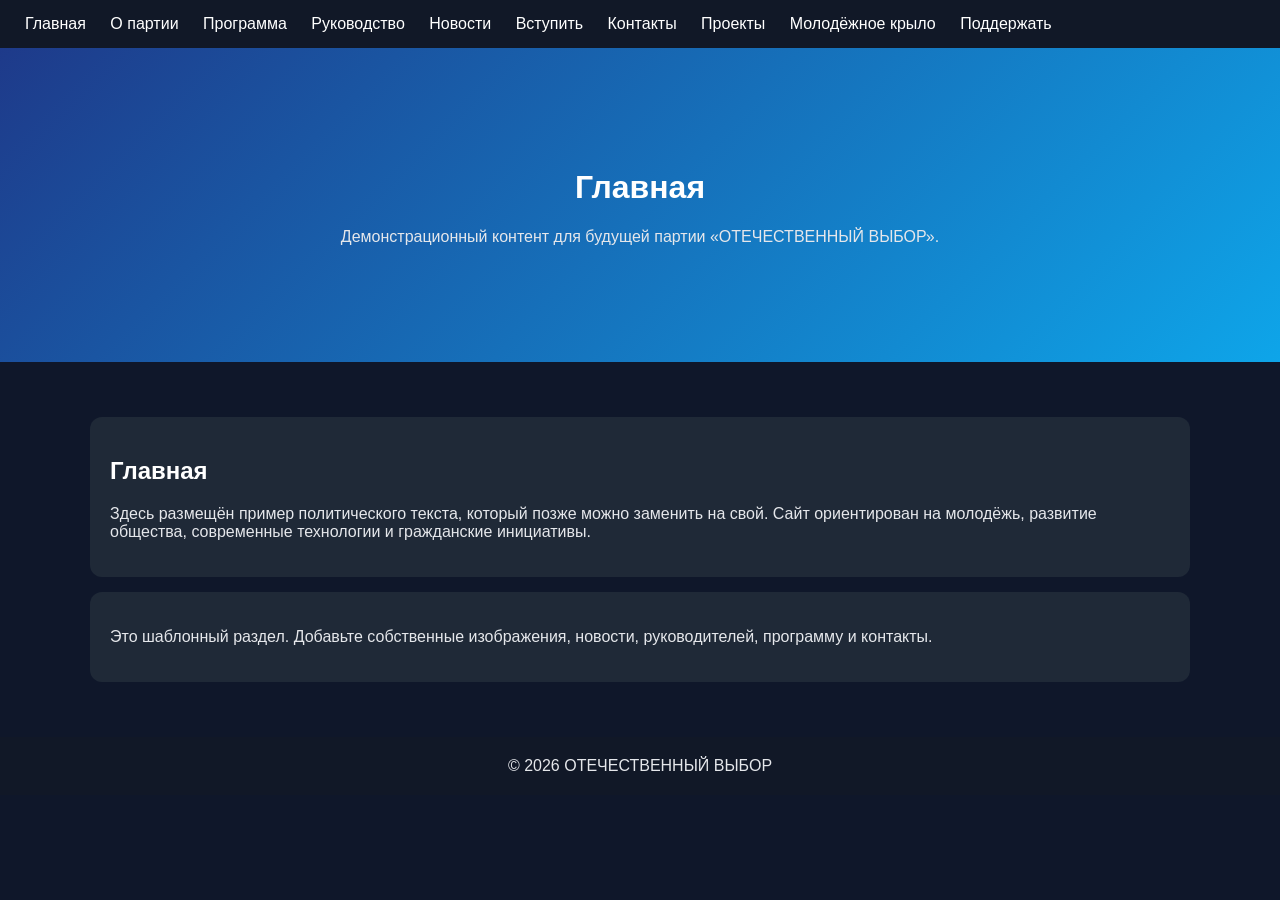
<file: index.html>
<!DOCTYPE html><html lang="ru"><head><meta charset="utf-8">
<title>Главная | ОТЕЧЕСТВЕННЫЙ ВЫБОР</title>
<link rel="stylesheet" href="css/style.css"></head><body>
<header><nav><a href="index.html">Главная</a> <a href="about.html">О партии</a> <a href="program.html">Программа</a> <a href="leadership.html">Руководство</a> <a href="news.html">Новости</a> <a href="join.html">Вступить</a> <a href="contacts.html">Контакты</a> <a href="projects.html">Проекты</a> <a href="youth.html">Молодёжное крыло</a> <a href="support.html">Поддержать</a></nav></header>
<div class="hero"><h1>Главная</h1><p>Демонстрационный контент для будущей партии «ОТЕЧЕСТВЕННЫЙ ВЫБОР».</p></div>
<div class="container">
<div class="card"><h2>Главная</h2><p>Здесь размещён пример политического текста, который позже можно заменить на свой. Сайт ориентирован на молодёжь, развитие общества, современные технологии и гражданские инициативы.</p></div>
<div class="card"><p>Это шаблонный раздел. Добавьте собственные изображения, новости, руководителей, программу и контакты.</p></div>
</div>
<footer>© 2026 ОТЕЧЕСТВЕННЫЙ ВЫБОР</footer>
<script src="js/script.js"></script></body></html>
</file>
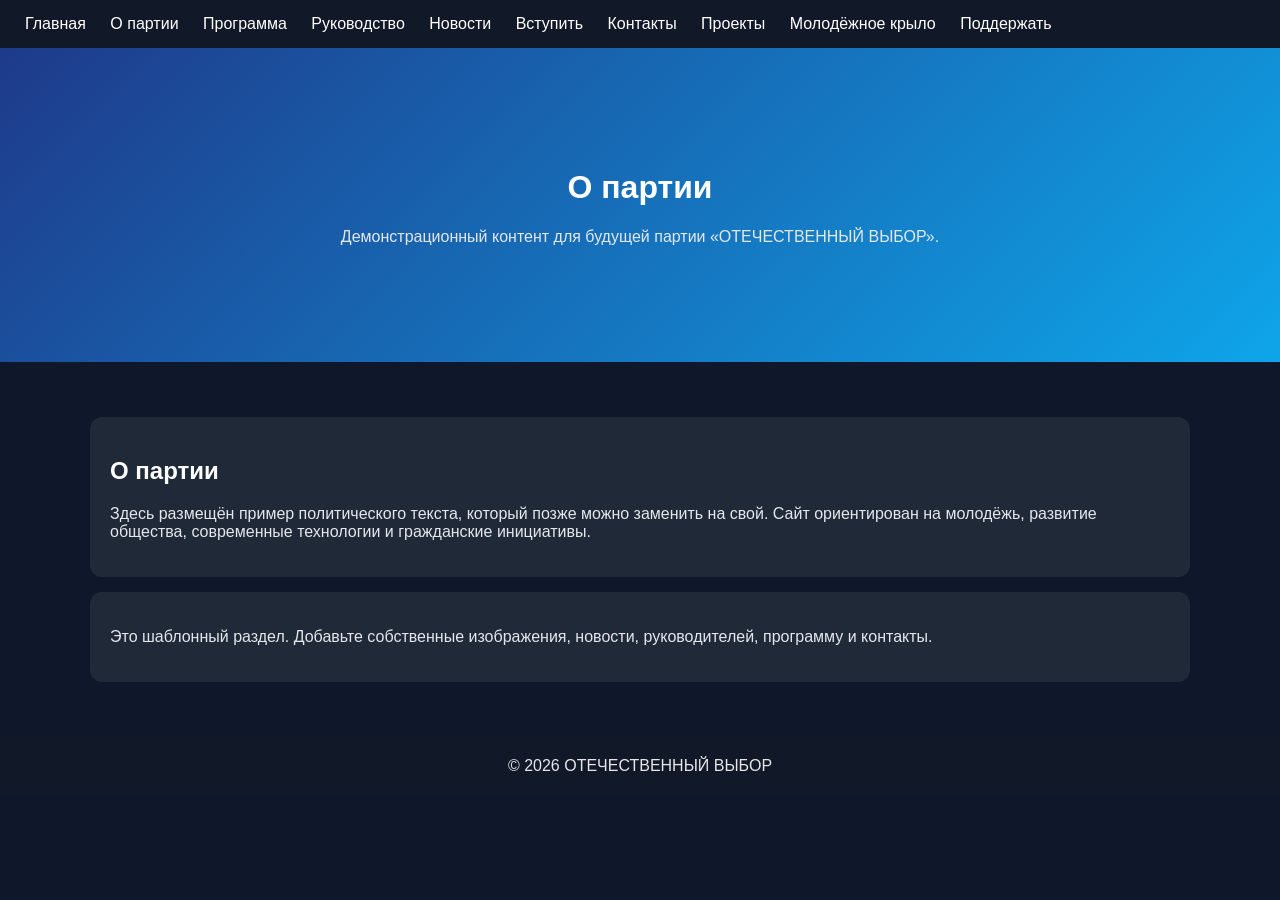
<file: about.html>
<!DOCTYPE html><html lang="ru"><head><meta charset="utf-8">
<title>О партии | ОТЕЧЕСТВЕННЫЙ ВЫБОР</title>
<link rel="stylesheet" href="css/style.css"></head><body>
<header><nav><a href="index.html">Главная</a> <a href="about.html">О партии</a> <a href="program.html">Программа</a> <a href="leadership.html">Руководство</a> <a href="news.html">Новости</a> <a href="join.html">Вступить</a> <a href="contacts.html">Контакты</a> <a href="projects.html">Проекты</a> <a href="youth.html">Молодёжное крыло</a> <a href="support.html">Поддержать</a></nav></header>
<div class="hero"><h1>О партии</h1><p>Демонстрационный контент для будущей партии «ОТЕЧЕСТВЕННЫЙ ВЫБОР».</p></div>
<div class="container">
<div class="card"><h2>О партии</h2><p>Здесь размещён пример политического текста, который позже можно заменить на свой. Сайт ориентирован на молодёжь, развитие общества, современные технологии и гражданские инициативы.</p></div>
<div class="card"><p>Это шаблонный раздел. Добавьте собственные изображения, новости, руководителей, программу и контакты.</p></div>
</div>
<footer>© 2026 ОТЕЧЕСТВЕННЫЙ ВЫБОР</footer>
<script src="js/script.js"></script></body></html>
</file>
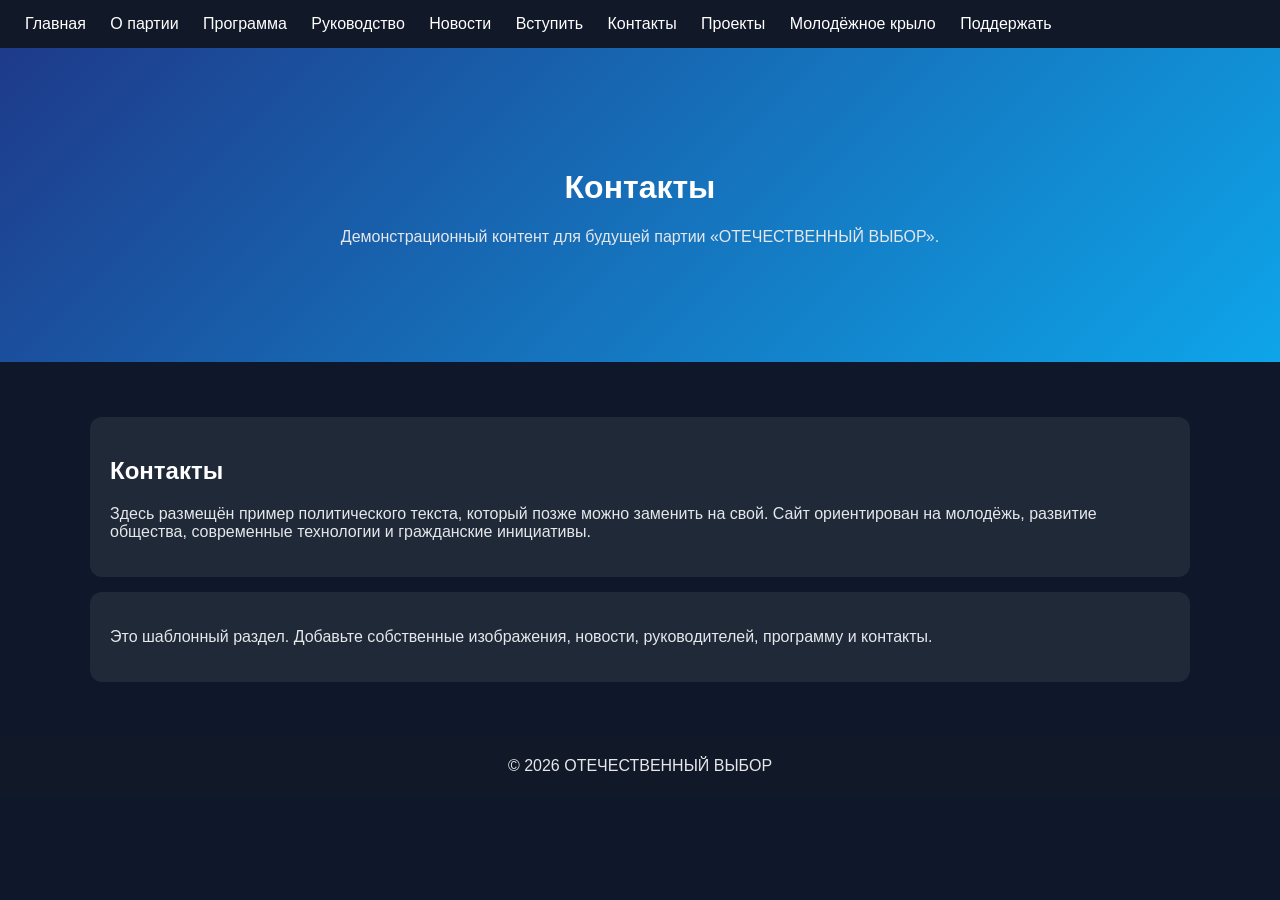
<file: contacts.html>
<!DOCTYPE html><html lang="ru"><head><meta charset="utf-8">
<title>Контакты | ОТЕЧЕСТВЕННЫЙ ВЫБОР</title>
<link rel="stylesheet" href="css/style.css"></head><body>
<header><nav><a href="index.html">Главная</a> <a href="about.html">О партии</a> <a href="program.html">Программа</a> <a href="leadership.html">Руководство</a> <a href="news.html">Новости</a> <a href="join.html">Вступить</a> <a href="contacts.html">Контакты</a> <a href="projects.html">Проекты</a> <a href="youth.html">Молодёжное крыло</a> <a href="support.html">Поддержать</a></nav></header>
<div class="hero"><h1>Контакты</h1><p>Демонстрационный контент для будущей партии «ОТЕЧЕСТВЕННЫЙ ВЫБОР».</p></div>
<div class="container">
<div class="card"><h2>Контакты</h2><p>Здесь размещён пример политического текста, который позже можно заменить на свой. Сайт ориентирован на молодёжь, развитие общества, современные технологии и гражданские инициативы.</p></div>
<div class="card"><p>Это шаблонный раздел. Добавьте собственные изображения, новости, руководителей, программу и контакты.</p></div>
</div>
<footer>© 2026 ОТЕЧЕСТВЕННЫЙ ВЫБОР</footer>
<script src="js/script.js"></script></body></html>
</file>
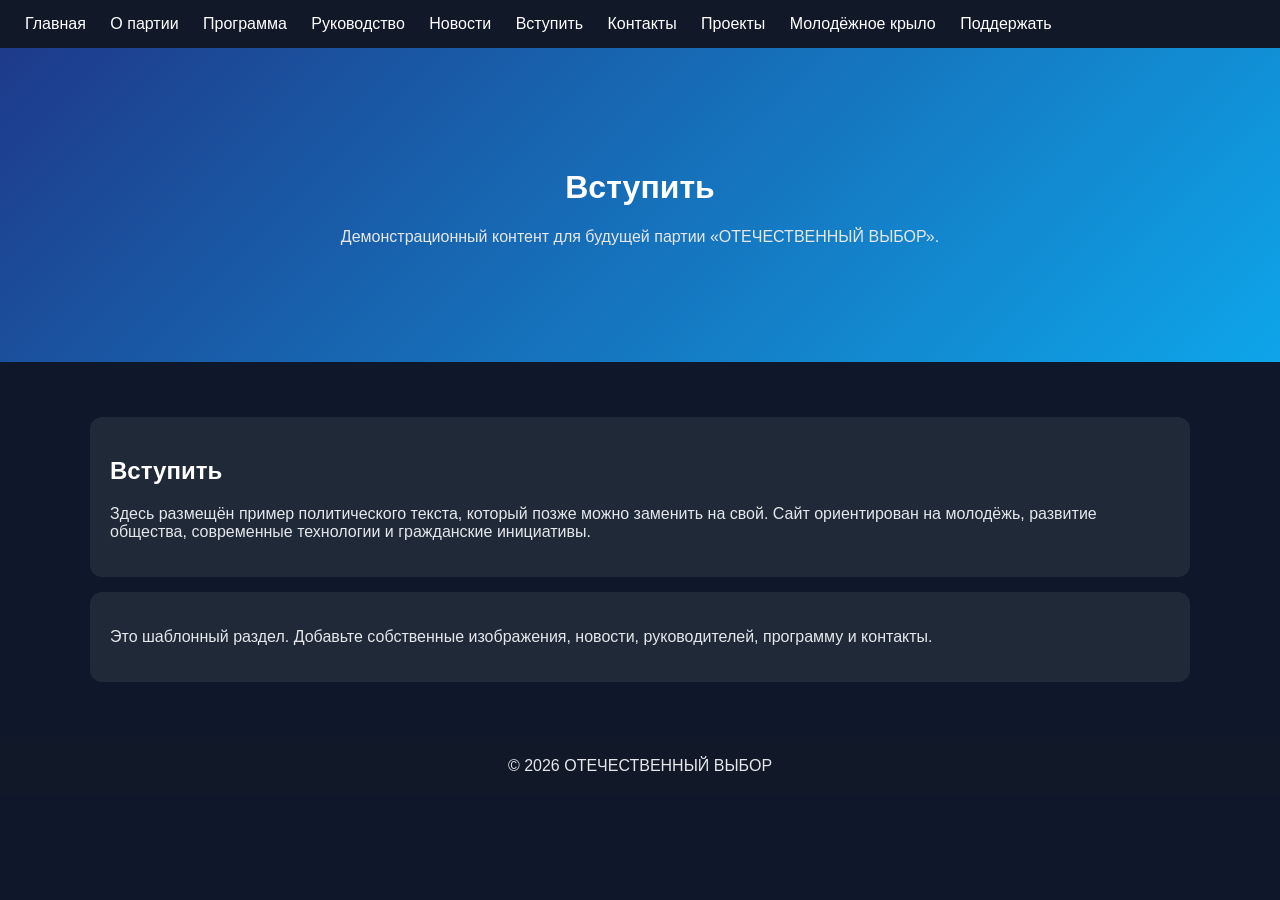
<file: join.html>
<!DOCTYPE html><html lang="ru"><head><meta charset="utf-8">
<title>Вступить | ОТЕЧЕСТВЕННЫЙ ВЫБОР</title>
<link rel="stylesheet" href="css/style.css"></head><body>
<header><nav><a href="index.html">Главная</a> <a href="about.html">О партии</a> <a href="program.html">Программа</a> <a href="leadership.html">Руководство</a> <a href="news.html">Новости</a> <a href="join.html">Вступить</a> <a href="contacts.html">Контакты</a> <a href="projects.html">Проекты</a> <a href="youth.html">Молодёжное крыло</a> <a href="support.html">Поддержать</a></nav></header>
<div class="hero"><h1>Вступить</h1><p>Демонстрационный контент для будущей партии «ОТЕЧЕСТВЕННЫЙ ВЫБОР».</p></div>
<div class="container">
<div class="card"><h2>Вступить</h2><p>Здесь размещён пример политического текста, который позже можно заменить на свой. Сайт ориентирован на молодёжь, развитие общества, современные технологии и гражданские инициативы.</p></div>
<div class="card"><p>Это шаблонный раздел. Добавьте собственные изображения, новости, руководителей, программу и контакты.</p></div>
</div>
<footer>© 2026 ОТЕЧЕСТВЕННЫЙ ВЫБОР</footer>
<script src="js/script.js"></script></body></html>
</file>
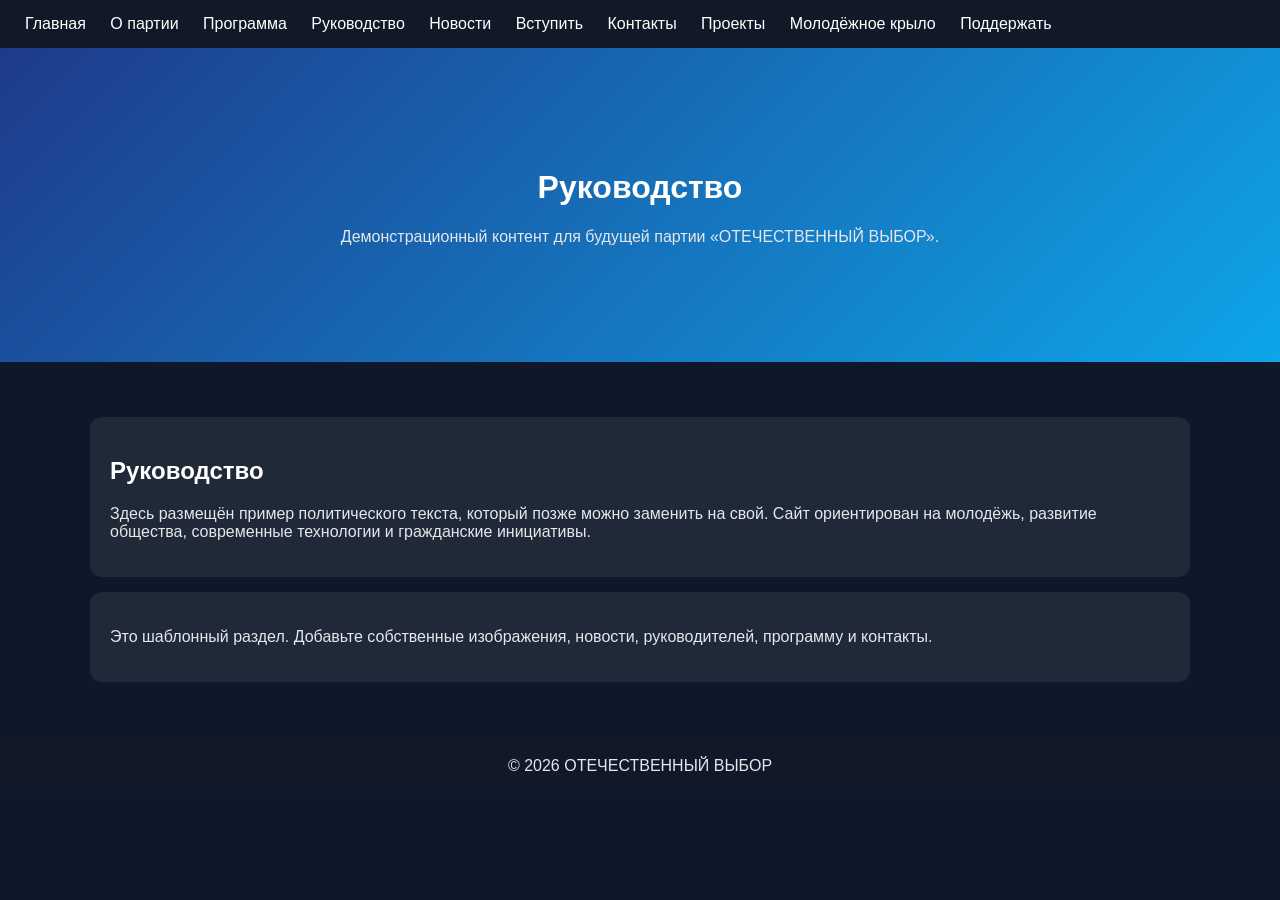
<file: leadership.html>
<!DOCTYPE html><html lang="ru"><head><meta charset="utf-8">
<title>Руководство | ОТЕЧЕСТВЕННЫЙ ВЫБОР</title>
<link rel="stylesheet" href="css/style.css"></head><body>
<header><nav><a href="index.html">Главная</a> <a href="about.html">О партии</a> <a href="program.html">Программа</a> <a href="leadership.html">Руководство</a> <a href="news.html">Новости</a> <a href="join.html">Вступить</a> <a href="contacts.html">Контакты</a> <a href="projects.html">Проекты</a> <a href="youth.html">Молодёжное крыло</a> <a href="support.html">Поддержать</a></nav></header>
<div class="hero"><h1>Руководство</h1><p>Демонстрационный контент для будущей партии «ОТЕЧЕСТВЕННЫЙ ВЫБОР».</p></div>
<div class="container">
<div class="card"><h2>Руководство</h2><p>Здесь размещён пример политического текста, который позже можно заменить на свой. Сайт ориентирован на молодёжь, развитие общества, современные технологии и гражданские инициативы.</p></div>
<div class="card"><p>Это шаблонный раздел. Добавьте собственные изображения, новости, руководителей, программу и контакты.</p></div>
</div>
<footer>© 2026 ОТЕЧЕСТВЕННЫЙ ВЫБОР</footer>
<script src="js/script.js"></script></body></html>
</file>
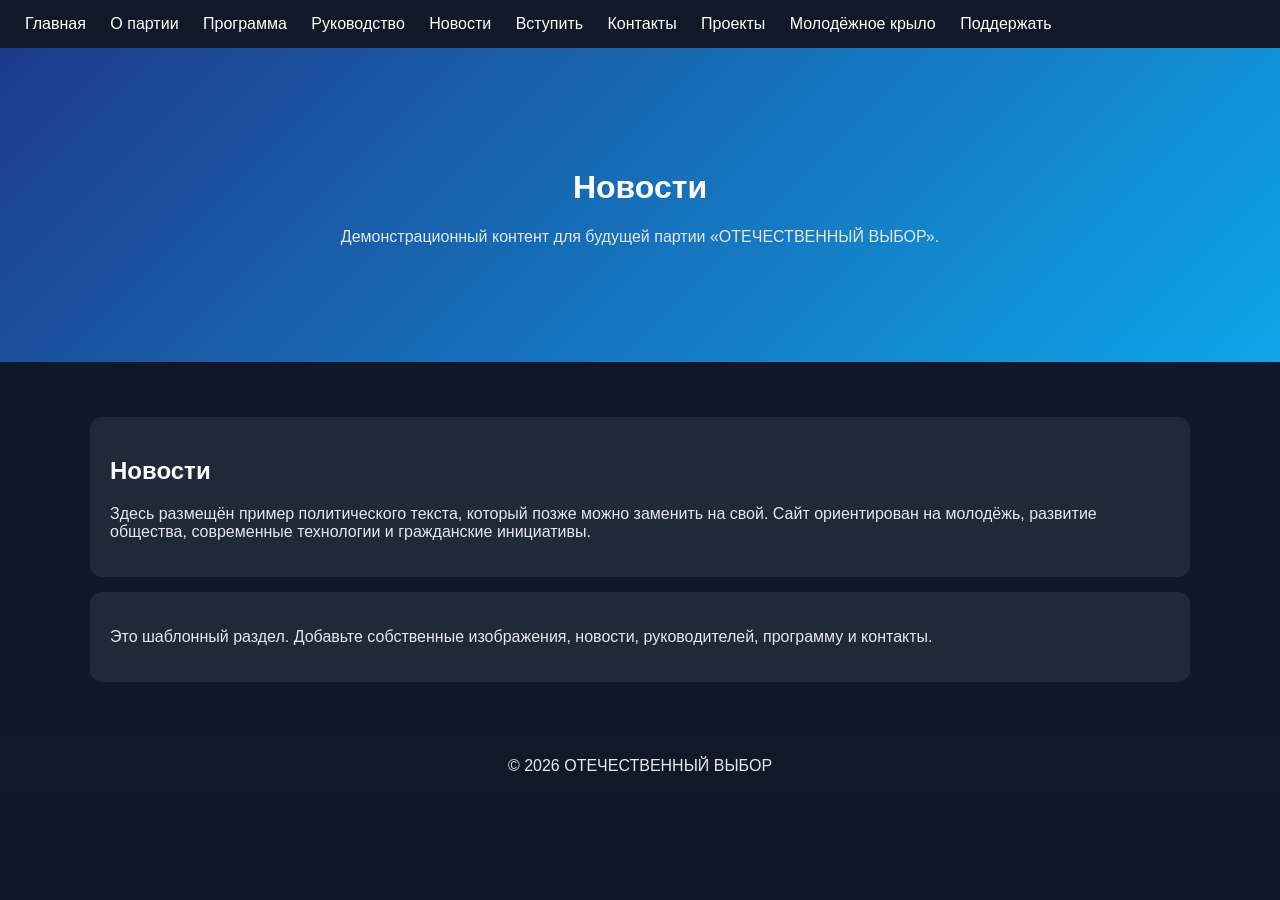
<file: news.html>
<!DOCTYPE html><html lang="ru"><head><meta charset="utf-8">
<title>Новости | ОТЕЧЕСТВЕННЫЙ ВЫБОР</title>
<link rel="stylesheet" href="css/style.css"></head><body>
<header><nav><a href="index.html">Главная</a> <a href="about.html">О партии</a> <a href="program.html">Программа</a> <a href="leadership.html">Руководство</a> <a href="news.html">Новости</a> <a href="join.html">Вступить</a> <a href="contacts.html">Контакты</a> <a href="projects.html">Проекты</a> <a href="youth.html">Молодёжное крыло</a> <a href="support.html">Поддержать</a></nav></header>
<div class="hero"><h1>Новости</h1><p>Демонстрационный контент для будущей партии «ОТЕЧЕСТВЕННЫЙ ВЫБОР».</p></div>
<div class="container">
<div class="card"><h2>Новости</h2><p>Здесь размещён пример политического текста, который позже можно заменить на свой. Сайт ориентирован на молодёжь, развитие общества, современные технологии и гражданские инициативы.</p></div>
<div class="card"><p>Это шаблонный раздел. Добавьте собственные изображения, новости, руководителей, программу и контакты.</p></div>
</div>
<footer>© 2026 ОТЕЧЕСТВЕННЫЙ ВЫБОР</footer>
<script src="js/script.js"></script></body></html>
</file>
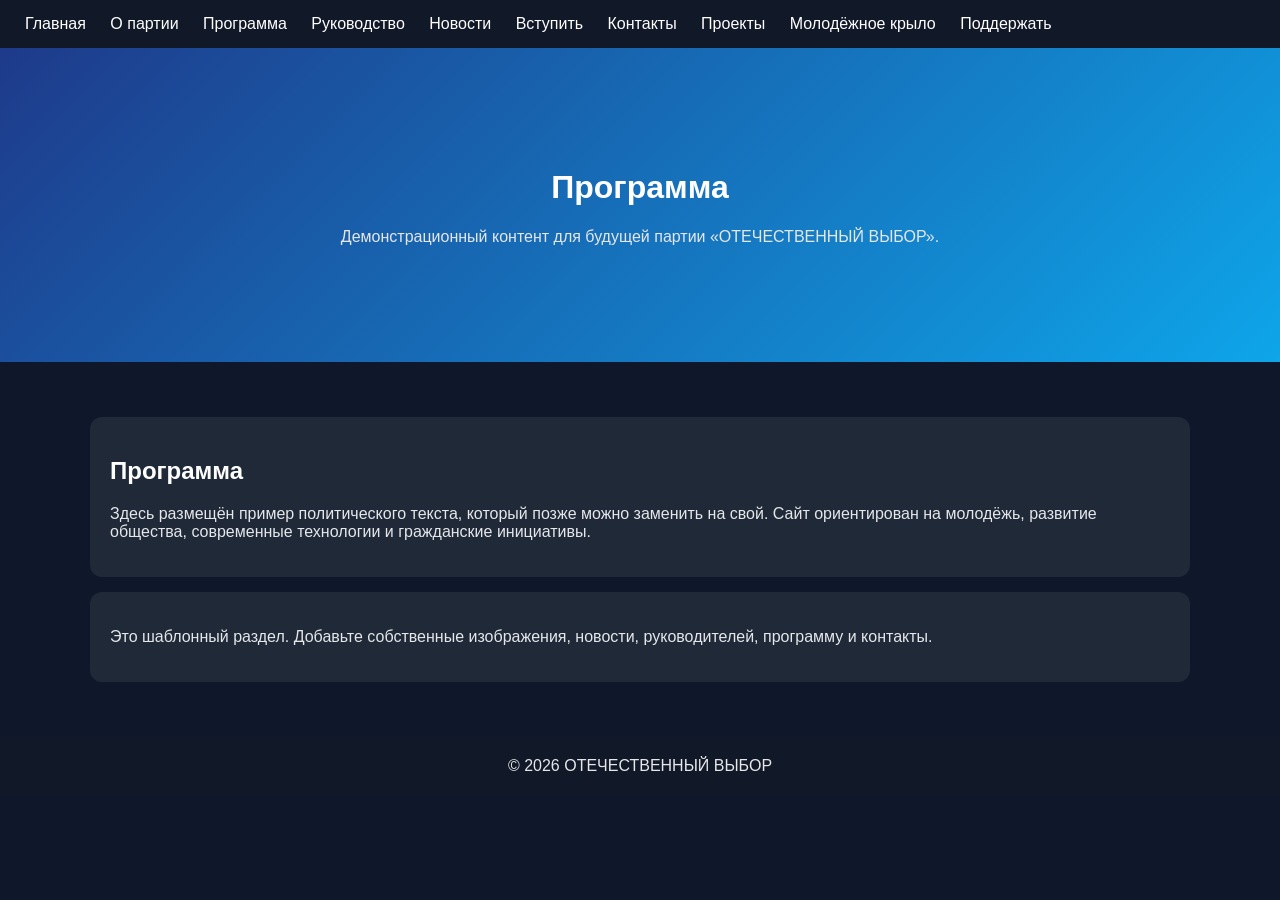
<file: program.html>
<!DOCTYPE html><html lang="ru"><head><meta charset="utf-8">
<title>Программа | ОТЕЧЕСТВЕННЫЙ ВЫБОР</title>
<link rel="stylesheet" href="css/style.css"></head><body>
<header><nav><a href="index.html">Главная</a> <a href="about.html">О партии</a> <a href="program.html">Программа</a> <a href="leadership.html">Руководство</a> <a href="news.html">Новости</a> <a href="join.html">Вступить</a> <a href="contacts.html">Контакты</a> <a href="projects.html">Проекты</a> <a href="youth.html">Молодёжное крыло</a> <a href="support.html">Поддержать</a></nav></header>
<div class="hero"><h1>Программа</h1><p>Демонстрационный контент для будущей партии «ОТЕЧЕСТВЕННЫЙ ВЫБОР».</p></div>
<div class="container">
<div class="card"><h2>Программа</h2><p>Здесь размещён пример политического текста, который позже можно заменить на свой. Сайт ориентирован на молодёжь, развитие общества, современные технологии и гражданские инициативы.</p></div>
<div class="card"><p>Это шаблонный раздел. Добавьте собственные изображения, новости, руководителей, программу и контакты.</p></div>
</div>
<footer>© 2026 ОТЕЧЕСТВЕННЫЙ ВЫБОР</footer>
<script src="js/script.js"></script></body></html>
</file>
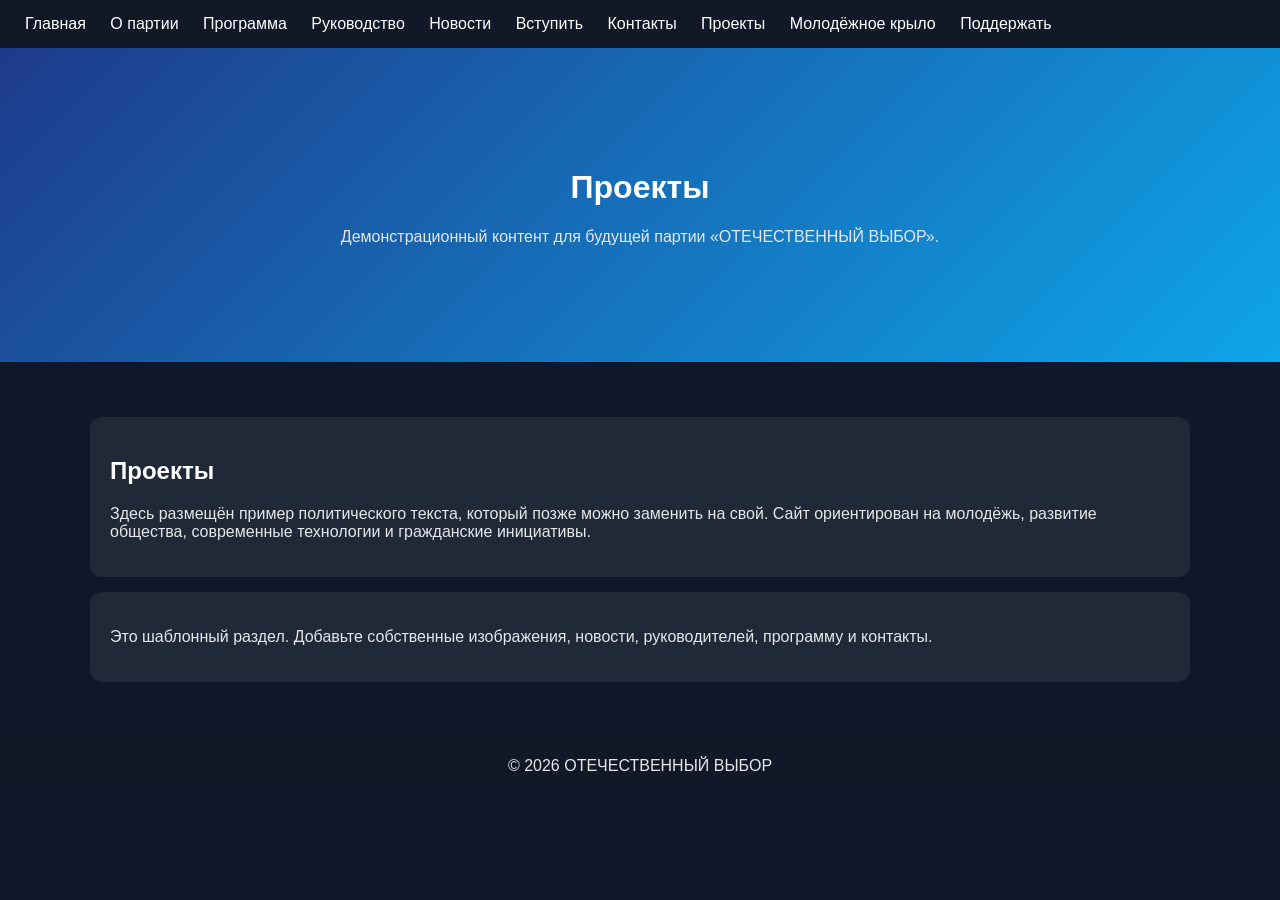
<file: projects.html>
<!DOCTYPE html><html lang="ru"><head><meta charset="utf-8">
<title>Проекты | ОТЕЧЕСТВЕННЫЙ ВЫБОР</title>
<link rel="stylesheet" href="css/style.css"></head><body>
<header><nav><a href="index.html">Главная</a> <a href="about.html">О партии</a> <a href="program.html">Программа</a> <a href="leadership.html">Руководство</a> <a href="news.html">Новости</a> <a href="join.html">Вступить</a> <a href="contacts.html">Контакты</a> <a href="projects.html">Проекты</a> <a href="youth.html">Молодёжное крыло</a> <a href="support.html">Поддержать</a></nav></header>
<div class="hero"><h1>Проекты</h1><p>Демонстрационный контент для будущей партии «ОТЕЧЕСТВЕННЫЙ ВЫБОР».</p></div>
<div class="container">
<div class="card"><h2>Проекты</h2><p>Здесь размещён пример политического текста, который позже можно заменить на свой. Сайт ориентирован на молодёжь, развитие общества, современные технологии и гражданские инициативы.</p></div>
<div class="card"><p>Это шаблонный раздел. Добавьте собственные изображения, новости, руководителей, программу и контакты.</p></div>
</div>
<footer>© 2026 ОТЕЧЕСТВЕННЫЙ ВЫБОР</footer>
<script src="js/script.js"></script></body></html>
</file>
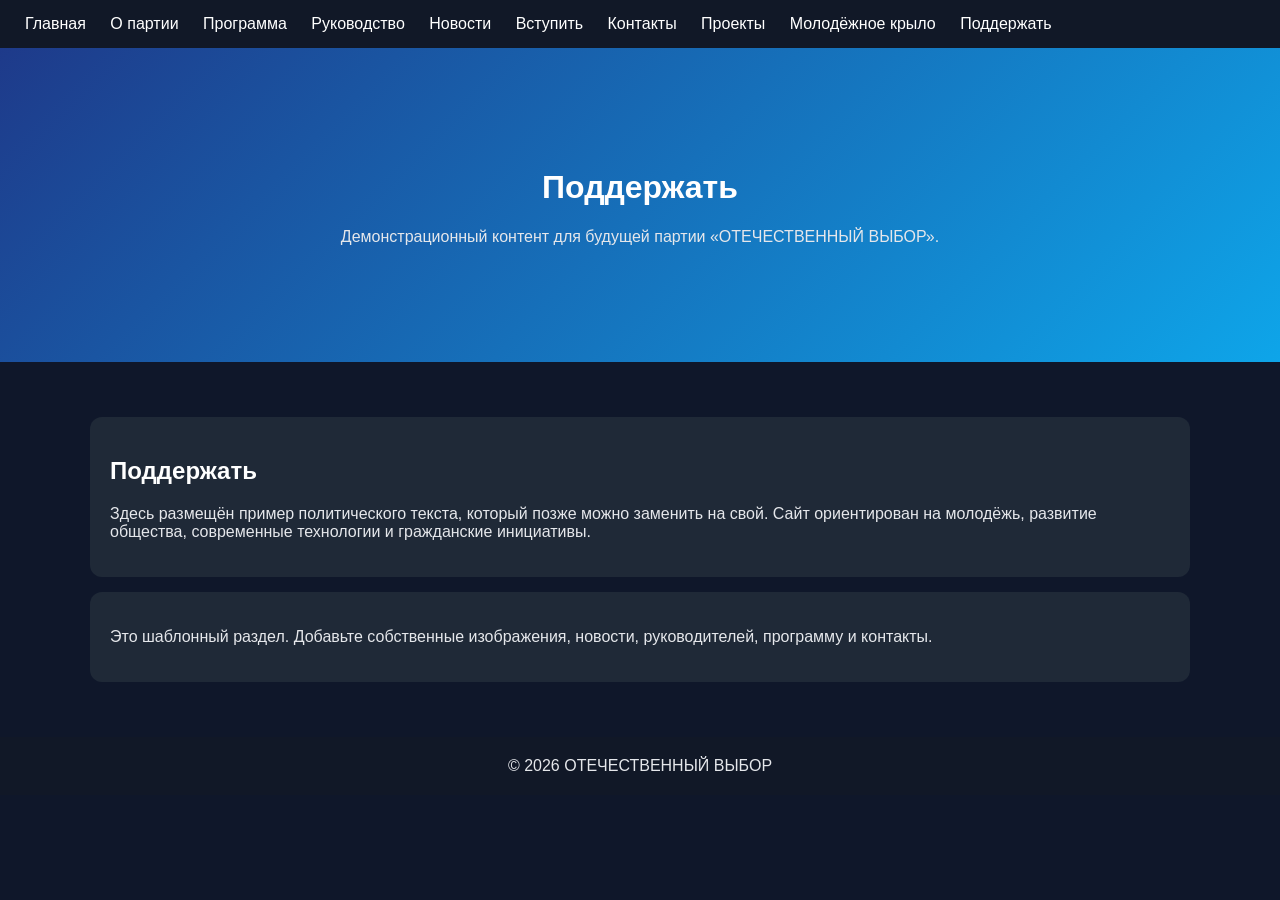
<file: support.html>
<!DOCTYPE html><html lang="ru"><head><meta charset="utf-8">
<title>Поддержать | ОТЕЧЕСТВЕННЫЙ ВЫБОР</title>
<link rel="stylesheet" href="css/style.css"></head><body>
<header><nav><a href="index.html">Главная</a> <a href="about.html">О партии</a> <a href="program.html">Программа</a> <a href="leadership.html">Руководство</a> <a href="news.html">Новости</a> <a href="join.html">Вступить</a> <a href="contacts.html">Контакты</a> <a href="projects.html">Проекты</a> <a href="youth.html">Молодёжное крыло</a> <a href="support.html">Поддержать</a></nav></header>
<div class="hero"><h1>Поддержать</h1><p>Демонстрационный контент для будущей партии «ОТЕЧЕСТВЕННЫЙ ВЫБОР».</p></div>
<div class="container">
<div class="card"><h2>Поддержать</h2><p>Здесь размещён пример политического текста, который позже можно заменить на свой. Сайт ориентирован на молодёжь, развитие общества, современные технологии и гражданские инициативы.</p></div>
<div class="card"><p>Это шаблонный раздел. Добавьте собственные изображения, новости, руководителей, программу и контакты.</p></div>
</div>
<footer>© 2026 ОТЕЧЕСТВЕННЫЙ ВЫБОР</footer>
<script src="js/script.js"></script></body></html>
</file>
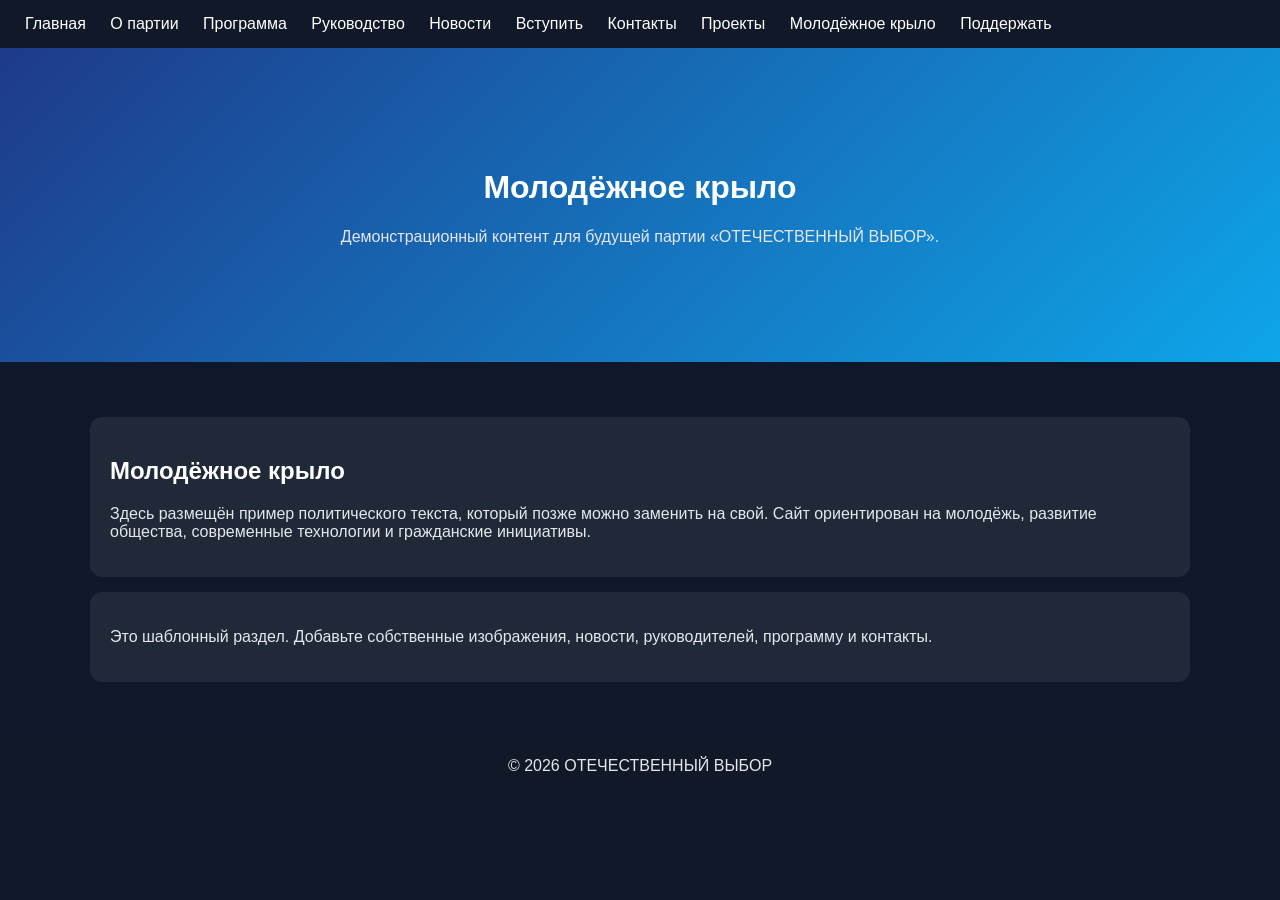
<file: youth.html>
<!DOCTYPE html><html lang="ru"><head><meta charset="utf-8">
<title>Молодёжное крыло | ОТЕЧЕСТВЕННЫЙ ВЫБОР</title>
<link rel="stylesheet" href="css/style.css"></head><body>
<header><nav><a href="index.html">Главная</a> <a href="about.html">О партии</a> <a href="program.html">Программа</a> <a href="leadership.html">Руководство</a> <a href="news.html">Новости</a> <a href="join.html">Вступить</a> <a href="contacts.html">Контакты</a> <a href="projects.html">Проекты</a> <a href="youth.html">Молодёжное крыло</a> <a href="support.html">Поддержать</a></nav></header>
<div class="hero"><h1>Молодёжное крыло</h1><p>Демонстрационный контент для будущей партии «ОТЕЧЕСТВЕННЫЙ ВЫБОР».</p></div>
<div class="container">
<div class="card"><h2>Молодёжное крыло</h2><p>Здесь размещён пример политического текста, который позже можно заменить на свой. Сайт ориентирован на молодёжь, развитие общества, современные технологии и гражданские инициативы.</p></div>
<div class="card"><p>Это шаблонный раздел. Добавьте собственные изображения, новости, руководителей, программу и контакты.</p></div>
</div>
<footer>© 2026 ОТЕЧЕСТВЕННЫЙ ВЫБОР</footer>
<script src="js/script.js"></script></body></html>
</file>
<file: css/style.css>
body{margin:0;font-family:Arial,sans-serif;background:#0f172a;color:#e5e7eb}
header{background:#111827;padding:15px;position:sticky;top:0}
nav a{color:white;margin:0 10px;text-decoration:none}
.hero{padding:100px 20px;text-align:center;background:linear-gradient(135deg,#1e3a8a,#0ea5e9)}
.container{max-width:1100px;margin:auto;padding:40px 20px}
.card{background:#1f2937;padding:20px;border-radius:12px;margin:15px 0}
footer{background:#111827;padding:20px;text-align:center}
h1,h2{color:white}
.btn{display:inline-block;background:#0ea5e9;color:white;padding:12px 20px;border-radius:8px;text-decoration:none}
</file>
